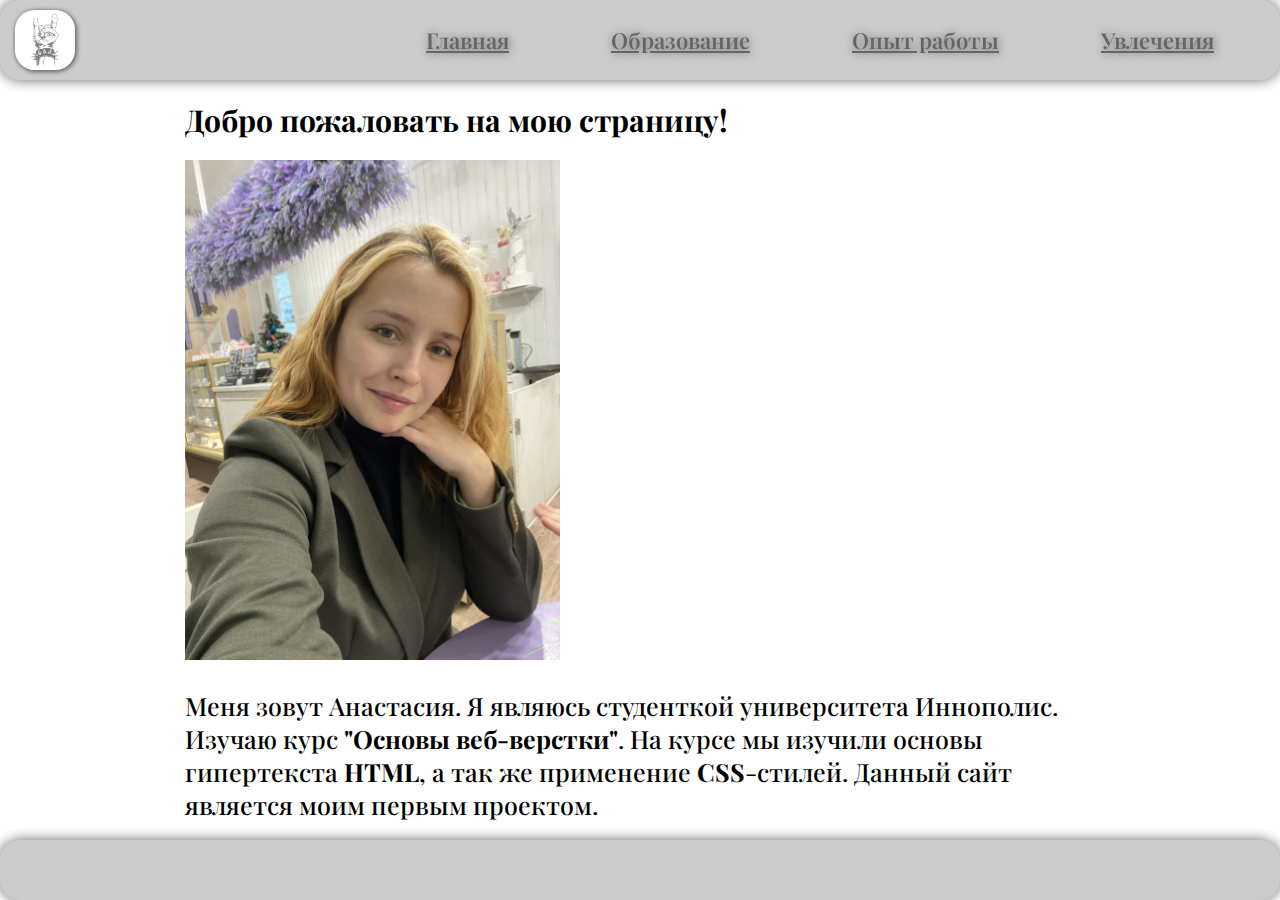
<file: index.html>
<!DOCTYPE html>
<html lang="ru">
<head>
    <meta charset="UTF-8">
    <meta http-equiv="X-UA-Compatible" content="IE=edge">
    <meta name="viewport" content="width=device-width, initial-scale=1.0">
     <link rel="stylesheet" type="text/css" href="./me.css">
     <link rel="preconnect" href="https://fonts.googleapis.com">
    <link rel="preconnect" href="https://fonts.gstatic.com" crossorigin>
    <link href="https://fonts.googleapis.com/css2?family=Playfair+Display:ital@0;1&display=swap" rel="stylesheet">
    <title>Hey,hey,me,me</title>
</head>
<body class="page">
    <header class="header">
        <img class="logo-shadow" src="img/1211.jpg" alt="Тут что то будет,если подождать">
        <ul class="site-menu ul">
            <li><a class="menu-link" href="#">Главная</a></li>
            <li><a class="menu-link" href="./pagesmy/education.html">Образование</a></li>
            <li><a class="menu-link" href="./pagesmy/job.html">Опыт работы</a></li>
            <li><a class="menu-link" href="./pagesmy/hobbies.html">Увлечения</a></li>
        </ul>
    </header>

    <main class="main">
        <h1 class="main-heading">Добро пожаловать на мою страницу!</h1>
        <img class="photo-my" src="img/IMG_0780.jpg" alt="Скоро тут буду я">
        <p class="text-main">Меня зовут Анастасия. Я являюсь студенткой университета Иннополис. Изучаю курс <strong>"Основы веб-верстки"</strong>.
             На курсе мы изучили основы гипертекста <strong>HTML</strong>, а так же применение <strong>CSS</strong>-стилей.
            Данный сайт является моим первым проектом.</p>
    </main>
    <footer class="footer">

    </footer>
    
</body>
</html>
</file>
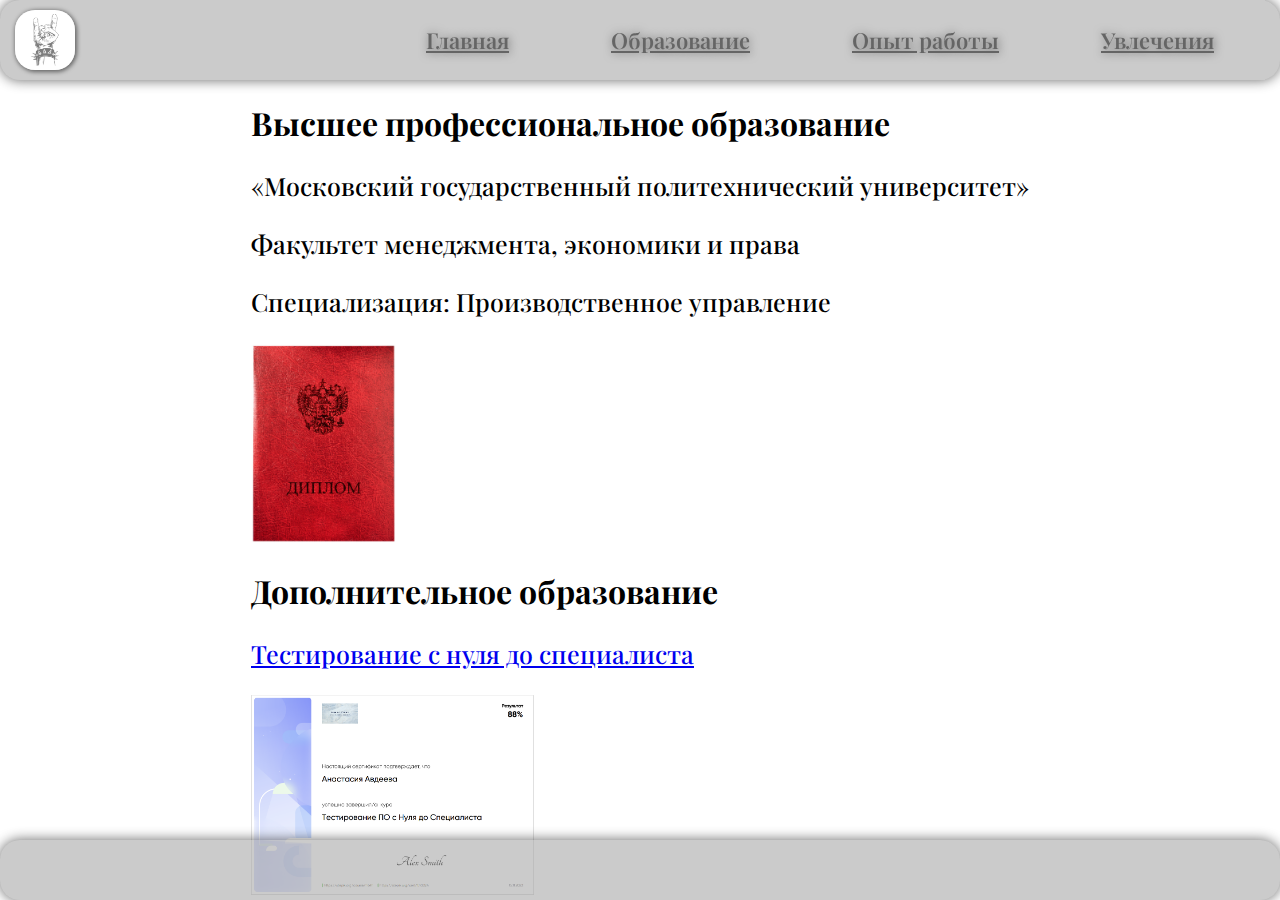
<file: pagesmy/education.html>
<!DOCTYPE html>
<html lang="ru">
<head>
    <meta charset="UTF-8">
    <meta http-equiv="X-UA-Compatible" content="IE=edge">
    <meta name="viewport" content="width=device-width, initial-scale=1.0">
     <link rel="stylesheet" type="text/css" href="../me.css">
     <link rel="preconnect" href="https://fonts.googleapis.com">
    <link rel="preconnect" href="https://fonts.gstatic.com" crossorigin>
    <link href="https://fonts.googleapis.com/css2?family=Playfair+Display:ital@0;1&display=swap" rel="stylesheet">
    <title>Hey,hey,me,me</title>
</head>
<body class="page">
    <header class="header">
        <img class="logo-shadow" src="../img/1211.jpg" alt="Тут что то будет,если подождать">
        <ul class="site-menu">
            <li><a class="menu-link" href="../me.html">Главная</a></li>
            <li><a class="menu-link" href="#">Образование</a></li>
            <li><a class="menu-link" href="../pagesmy/job.html">Опыт работы</a></li>
            <li><a class="menu-link" href="../pagesmy/hobbies.html">Увлечения</a></li>
        </ul>
    </header>
    <main class="main">
        <h1>Высшее профессиональное образование</h1>
        <p class="text-main">«Московский государственный политехнический университет»</p>
        <p class="text-main">Факультет менеджмента, экономики и права</p>
        <p class="text-main">Специализация: Производственное управление</p>
        <img class="diplom-photo" src="../img/6235382045.jpg" alt="Скоро будет фото">

        <h1>Дополнительное образование</h1>
        <p class="text-main"><a href="https://stepik.org/">Тестирование с нуля до специалиста</a></p>
        <img class="diplom-photo" src="../img/stepik.PNG" alt="Скоро будет фото">

    </main>
    
    <footer class="footer">

    </footer>
    
</body>
</html>
</file>
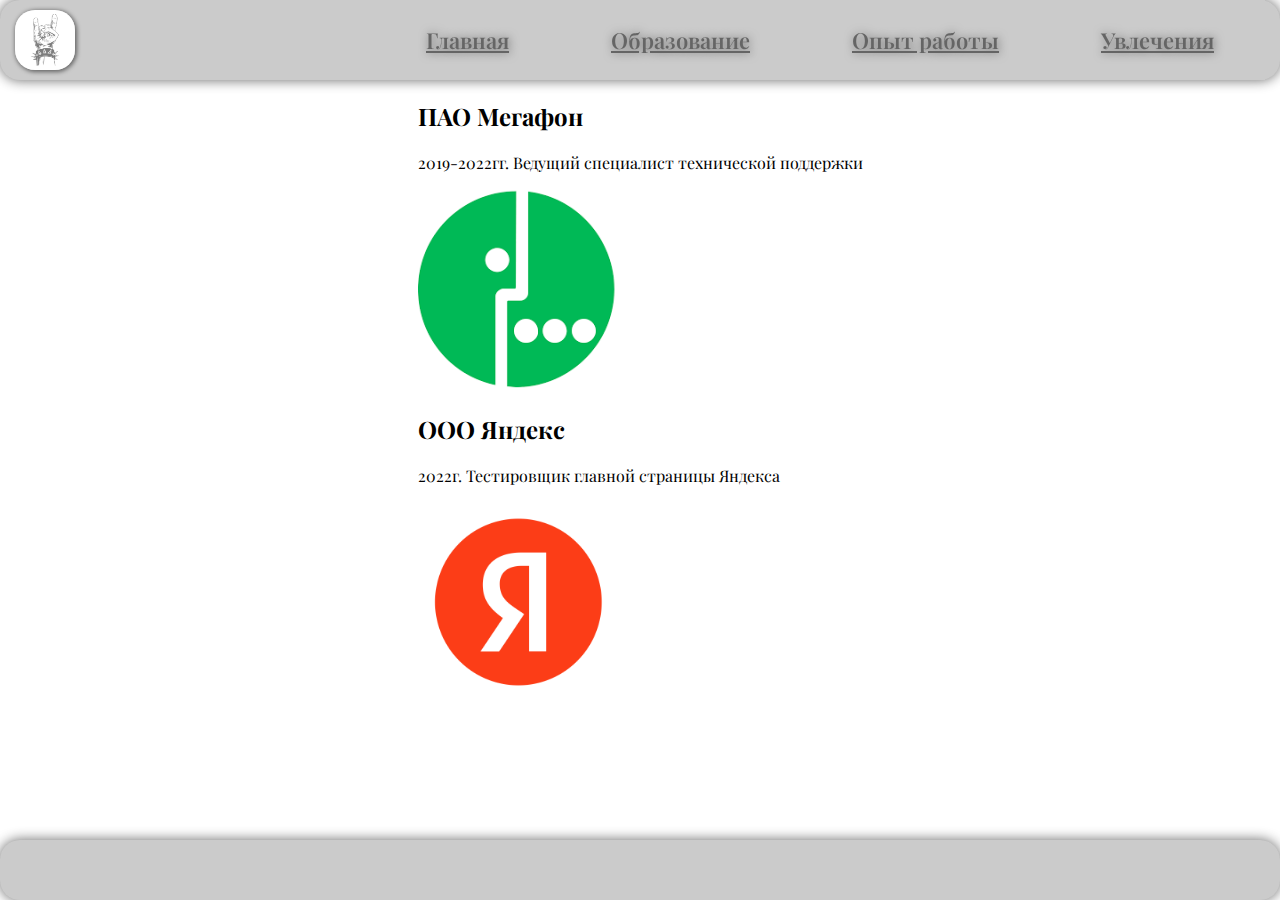
<file: pagesmy/job.html>
<!DOCTYPE html>
<html lang="ru">
<head>
    <meta charset="UTF-8">
    <meta http-equiv="X-UA-Compatible" content="IE=edge">
    <meta name="viewport" content="width=device-width, initial-scale=1.0">
     <link rel="stylesheet" type="text/css" href="../me.css">
     <link rel="preconnect" href="https://fonts.googleapis.com">
    <link rel="preconnect" href="https://fonts.gstatic.com" crossorigin>
    <link href="https://fonts.googleapis.com/css2?family=Playfair+Display:ital@0;1&display=swap" rel="stylesheet">
    <title>Hey,hey,me,me</title>
</head>
<body class="page">
    <header class="header">
        <img class="logo-shadow" src="../img/1211.jpg" alt="Тут что то будет,если подождать">
        <ul class="site-menu">
            <li><a class="menu-link" href="../me.html">Главная</a></li>
            <li><a class="menu-link" href="../pagesmy/education.html">Образование</a></li>
            <li><a class="menu-link" href="#">Опыт работы</a></li>
            <li><a class="menu-link" href="../pagesmy/hobbies.html">Увлечения</a></li>
        </ul>
    </header>

    <main class="main">
    <h2 class="">ПАО Мегафон</h2>
    <p class="">2019-2022гг. Ведущий специалист технической поддержки</p>
    <img class="diplom-photo" src="../img/Без названия.png" alt="Скоро будет фото">
    <h2>ООО Яндекс</h2>
    <p> 2022г. Тестировщик главной страницы Яндекса</p>
    <img class="diplom-photo" src="../img/Yandex_icon.svg.png" alt="Скоро будет фото">
    </main>
    
    <footer class="footer">

    </footer>
    
</body>
</html>
</file>
<file: me.css>
html {
    font-family: 'Playfair Display', serif;
}


.page {
    display: flex;
    flex-direction: column;
    margin: 0;
    min-height: 100vh;
    flex-grow: 1;
}




.header {
    width: 100%;
    border-radius: 20px;
    box-shadow: 0 0 13px #000000;
    background-color: #A9A9A9;
    display: flex;
    box-sizing: border-box;
    max-width: 1300px;
    margin: 0 auto;
    padding: 0 15px;
    min-height: 80px;
    justify-content: space-between;
    align-items: center;
    opacity: 0.60;
    font-family: 'Playfair Display', serif;
}

.site-menu {
    display: flex;
    align-self: stretch;
    padding: 0;
    margin: 0;
    list-style: none;
    flex-wrap: wrap;

}

.site-menu > li {
    display: flex;
}

.menu-link {
    
    display: flex;
    align-items: center;
    padding: 0 51px;
    background-color: #A9A9A9;
    color: #000000;
    font-weight: 600;
    font-size: 22px;
    text-decoration-line: underline;
    box-shadow:inset;
    text-shadow:#000000 1px 0 10px;
    flex-wrap: wrap;
}



.logo-shadow {
    box-shadow: 1px 1px 4px 1px #000000;
    border-radius: 20px;
    width: 60px;
    height: 60px;
}


.main {
    flex-grow: 1;
    margin: 0 auto;
    height: 100%;
    max-width: 911px;
    height: 720px;
    left: 264px;
    top: 113px;
}

.main-heading {
    font-style: normal;
    font-family: 'Playfair Display', serif;
    font-weight: 700;
    font-size: 30px;
}

.photo-my {
    
    height: 500px;
}

.h2 {
    font-style: normal;
    font-family: 'Playfair Display', serif;
    font-weight: 500;
    font-size: 30px;
}

.text-main {
    font-style: normal;
    font-family: 'Playfair Display', serif;
    font-weight: 500;
    font-size: 25px;
}  

/*education*/

.diplom-photo {
    height: 200px;

}

.education-name {
    display: flex;

}
 /*.leftimg {
    float:left; /* Выравнивание по левому краю 
    margin: 7px 7px 7px 0; /* Отступы вокруг картинки 
   } */

.rightimg  {
    float: right; /* Выравнивание по правому краю  */ 
    margin: 7px 0 7px 7px; /* Отступы вокруг картинки */
   }


.footer {
    width: 100%;
    border-radius: 20px;
    box-shadow: 0 0 13px #000000;
    background-color: #A9A9A9;
    flex-wrap: wrap;
    display: flex;
    box-sizing: border-box;
    max-width: 1300px;
    margin: 0 auto;
    padding: 0 15px;
    height: 60px;
    margin-top: -60px;
    justify-content: center;
    align-items: center;
    opacity: 0.60;
    font-family: 'Playfair Display', serif;
}
</file>
